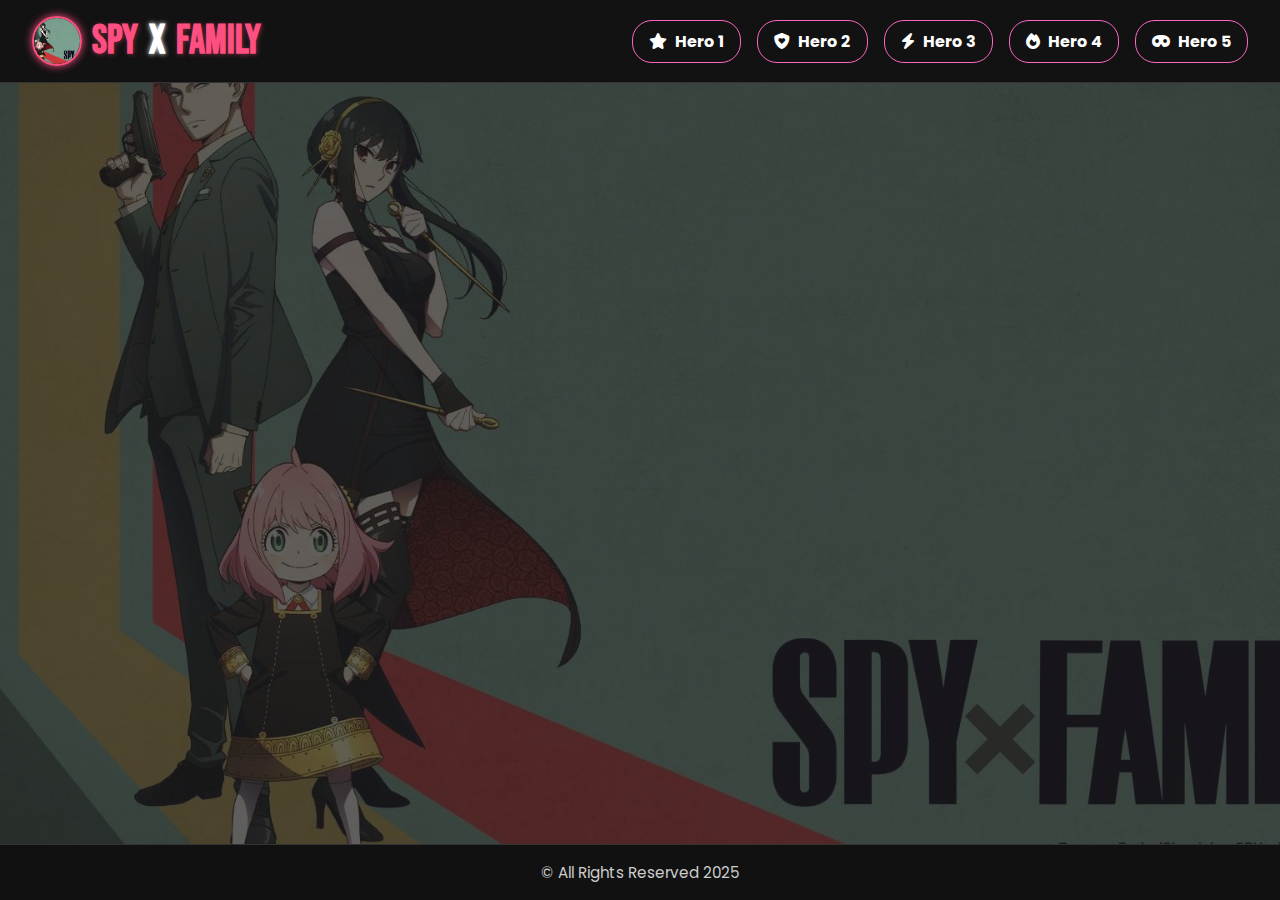
<file: index.html>
<!DOCTYPE html>
<html lang="en">
<head>
  <meta charset="UTF-8" />
  <meta name="viewport" content="width=device-width, initial-scale=1.0"/>
  <title>Spy x Family Hero Sections</title>
  <link rel="stylesheet" href="./assets/css/style.css" />
  <link rel="stylesheet" href="https://cdnjs.cloudflare.com/ajax/libs/font-awesome/6.5.0/css/all.min.css">
  <link href="https://fonts.googleapis.com/css2?family=Bebas+Neue&display=swap" rel="stylesheet">
</head>

<body class="homepage">

  <header class="navbar">
    <div class="logo">
      <img src="./assets/img/logo.jpg" alt="Spy x Family Logo" class="logo-img">
      <span>SPY <span class="logo-x">x</span> FAMILY</span>
    </div>

    <nav class="nav-right">
      <a href="./pages/page1/index.html"><i class="fas fa-star"></i> Hero 1</a>
      <a href="./pages/page2/index.html"><i class="fas fa-shield-heart"></i> Hero 2</a>
      <a href="./pages/page3/index.html"><i class="fas fa-bolt"></i> Hero 3</a>
      <a href="./pages/page4/index.html"><i class="fas fa-fire"></i> Hero 4</a>
      <a href="./pages/page5/index.html"><i class="fas fa-mask"></i> Hero 5</a>
    </nav>
  </header>

 <div class="page-content">
  <h1>Welcome to Spy x Family Hero Sections</h1>
  <p class="homepage-info p1">Ken Ehlvert E. Bacay</p>
  <p class="homepage-info p2">WD-Seatwork-2</p>
  <p class="homepage-info p3">TC05</p>
</div>

  <footer class="footer">
    <p>&copy; All Rights Reserved 2025</p>
  </footer>

</body>
</html>
</file>
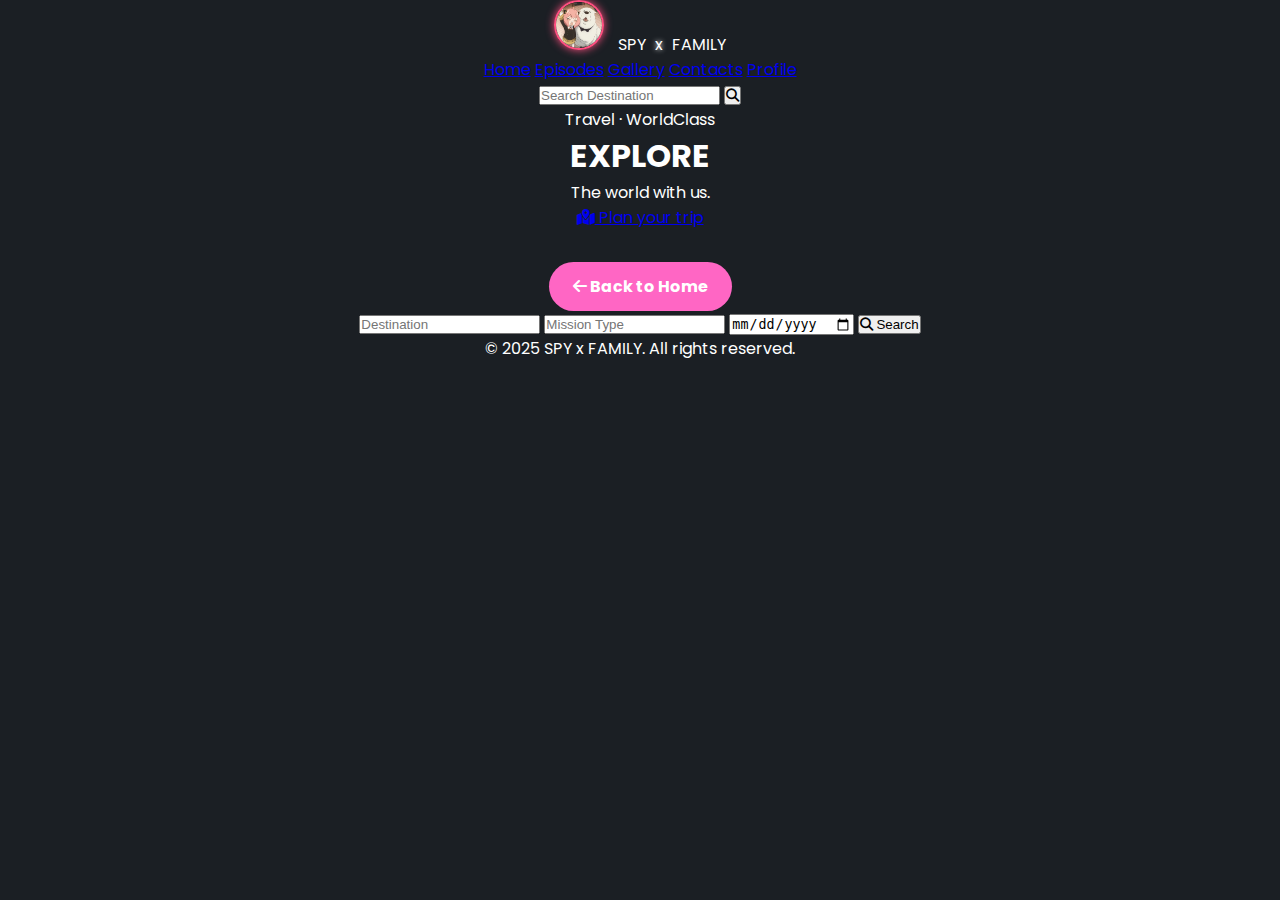
<file: pages/page5/index.html>
<!DOCTYPE html>
<html lang="en">
<head>
  <meta charset="UTF-8" />
  <meta name="viewport" content="width=device-width, initial-scale=1.0" />
  <title>Spy x Family - Hero 5</title>
  <link rel="stylesheet" href="../../assets/css/style.css" />
  <link rel="stylesheet" href="https://cdnjs.cloudflare.com/ajax/libs/font-awesome/6.5.0/css/all.min.css" />
  <link href="https://fonts.googleapis.com/css2?family=Bebas+Neue&display=swap" rel="stylesheet" />
</head>
<body>
  <header class="hero5-header">
    <div class="hero5-logo">
      <img src="../../assets/img/andog.jpg" alt="Spy x Family Logo" class="logo-img" />
      <span class="logo-text">SPY <span class="logo-x">x</span> FAMILY</span>
    </div>

    <nav class="hero5-nav">
      <a href="#">Home</a>
      <a href="#">Episodes</a>
      <a href="#">Gallery</a>
      <a href="#">Contacts</a>
      <a href="#">Profile</a>
    </nav>

    <div class="hero5-search">
      <input type="text" placeholder="Search Destination" />
      <button><i class="fas fa-search"></i></button>
    </div>
  </header>
  <section class="hero5">
    <div class="hero5-overlay"></div>
    <div class="hero5-content">
      <p class="tagline">Travel · WorldClass</p>
      <h1>EXPLORE</h1>
      <p class="subheading">The world with us.</p>

      <a href="#" class="cta-btn">
        <i class="fas fa-map-marked-alt"></i> Plan your trip
      </a>

      <div style="margin-top: 1rem;">
        <a href="../../index.html" class="btn">
          <i class="fas fa-arrow-left"></i> Back to Home
        </a>
      </div>

      <div class="hero5-filters">
        <input type="text" placeholder="Destination" />
        <input type="text" placeholder="Mission Type" />
        <input type="date" />
        <button class="search-btn">
          <i class="fas fa-search"></i> Search
        </button>
      </div>
    </div>
  </section>

<footer class="hero5-footer">
  <p>&copy; 2025 SPY x FAMILY. All rights reserved.</p>
</footer>

</body>
</html>
</file>
<file: assets/css/style.css>
/* Google Font */
@import url('https://fonts.googleapis.com/css2?family=Poppins:wght@400;600;700&display=swap');

* {
  margin: 0;
  padding: 0;
  box-sizing: border-box;
}

html {
  scroll-behavior: smooth;
}

body {
  font-family: 'Poppins', 'Segoe UI', sans-serif;
  color: white;
  text-align: center;
  min-height: 100vh;
  background-color: #1b1f24;
  display: flex;
  flex-direction: column;
}

/* ✅ Homepage Background Fix */
body.homepage {
  background-image: url('../../assets/img/logo.jpg'); /* Adjust if needed */
  background-size: cover;
  background-position: center;
  background-repeat: no-repeat;
  background-attachment: fixed;
  padding-top: 5rem;
  position: relative;
  z-index: 0;
}

body.homepage::before {
  content: "";
  position: fixed;
  top: 0;
  left: 0;
  width: 100%;
  height: 100%;
  background-color: rgba(30, 30, 30, 0.7);
  z-index: -1;
}

/* =====================
   PAGE CONTENT ANIMATIONS
===================== */
.page-content {
  flex: 1;
  padding-top: 6rem;
}

.page-content h1 {
  font-size: 2.8rem;
  margin-bottom: 1.5rem;
  color: #ff66c4;
  opacity: 0;
  animation: fadeSlideUp 1s ease-out forwards;
  animation-delay: 0.1s;
}

.homepage-info {
  font-size: 1.5rem;
  font-weight: 500;
  margin-bottom: 0.6rem;
  color: #f5f5f5;
  opacity: 0;
  animation: fadeSlideUp 1s ease-out forwards;
}

/* Staggered animation delays */
.p1 { animation-delay: 0.3s; }
.p2 { animation-delay: 0.6s; }
.p3 { animation-delay: 0.9s; }

/* Animation keyframe */
@keyframes fadeSlideUp {
  0% {
    opacity: 0;
    transform: translateY(30px);
  }
  100% {
    opacity: 1;
    transform: translateY(0);
  }
}



/* Optional text or intro heading */
.homepage h1 {
  margin-bottom: 2rem;
  font-size: 2.5rem;
  animation: fadeSlideUp 1s ease-out both;
}

/* Hero section (optional for homepage) */
.hero {
  flex: 1;
  display: flex;
  align-items: center;
  justify-content: center;
  padding: 2rem;
  padding-top: 120px;
  position: relative;
  background-size: cover;
  background-position: center;
}

/* 🔹 Content wrapper fix (not required, but safe) */
.page-content {
  flex: 1;
  padding-top: 120px;
  z-index: 1;
}

/* Simple fade-up animation */
@keyframes fadeSlideUp {
  0% {
    opacity: 0;
    transform: translateY(30px);
  }
  100% {
    opacity: 1;
    transform: translateY(0);
  }
}


.hero1 {
  background-image: linear-gradient(rgba(27, 31, 36, 0.85), rgba(27, 31, 36, 0.85)), url('../../assets/img/spy1.jpg');
  background-size: cover;
  background-repeat: no-repeat;
  background-position: center;
}

.hero2 {
  background-image: linear-gradient(rgba(27, 31, 36, 0.85), rgba(27, 31, 36, 0.85)), url('../../assets/img/spy2.jpg'); /* Replace with your image */
  background-size: cover;
  background-repeat: no-repeat;
  background-position: center;
}

.hero-columns {
  display: flex;
  flex-wrap: wrap;
  max-width: 1200px;
  width: 100%;
  align-items: center;
  justify-content: space-between;
}

.info-left {
  flex: 1;
  min-width: 300px;
  padding: 2rem;
  text-align: left;
}

.info-left h1 {
  font-size: 3rem;
  margin-bottom: 1rem;
  color: #ff66c4;
  text-shadow: 2px 2px 8px rgba(255, 102, 196, 0.6);
  animation: fadeSlideUp 1.2s ease-out both;
}

.info-left p {
  font-size: 1.2rem;
  margin-bottom: 1rem;
  line-height: 1.6;
}

.img-left {
  flex: 1;
  display: flex;
  justify-content: center;
  align-items: center;
  padding: 2rem;
  min-width: 280px;
}

.img-left img {
  max-width: 100%;
  height: auto;
}

.info-right {
  flex: 1;
  padding: 2rem;
  min-width: 300px;
  text-align: left;
}

.info-right h1 {
  font-size: 3rem;
  margin-bottom: 1rem;
  color: #66c4ff;
  text-shadow: 2px 2px 8px rgba(102, 196, 255, 0.6);
  animation: fadeSlideUp 1.2s ease-out both;
}

.info-right p {
  font-size: 1.2rem;
  line-height: 1.6;
}

.social-icons {
  margin: 1rem 0;
}

.social-icons a {
  color: white;
  font-size: 1.5rem;
  margin-right: 1rem;
  transition: color 0.3s;
}

.social-icons a:hover {
  color: #ff66c4;
}

.img-right {
  flex: 1;
  display: flex;
  justify-content: center;
  align-items: center;
  min-width: 280px;
  padding: 2rem;
}

.img-right img {
  max-width: 100%;
  height: auto;
}

.btn {
  background: #ff66c4;
  color: white;
  padding: 0.75rem 1.5rem;
  border-radius: 25px;
  text-decoration: none;
  font-weight: bold;
  display: inline-block;
  margin-top: 1rem;
  transition: background 0.3s, transform 0.2s;
}

.btn:hover {
  background: #ff1493;
  transform: scale(1.05);
}

@media (max-width: 768px) {
  .hero-columns {
    flex-direction: column;
    text-align: center;
  }

  .info-left, .info-right {
    text-align: center;
  }

  .img-right, .img-left {
    padding-top: 0;
  }
}

.navbar {
  position: fixed;
  top: 0; left: 0; right: 0;
  z-index: 1000;
  width: 100%;
  padding: 1rem 2rem;
  background: #121212;
  border-bottom: 1px solid #333;
  display: flex;
  justify-content: space-between;
  align-items: center;
}

.logo {
  display: flex;
  align-items: center;
  font-family: 'Bebas Neue', sans-serif;
  font-size: 2.5rem;
  color: #ff4f80;
  font-weight: bold;
  text-shadow: 1px 1px 5px rgba(255, 79, 128, 0.4);
  transition: transform 0.3s ease, text-shadow 0.3s ease;
  cursor: default;
  animation: pulse-glow 2.5s ease-in-out infinite;
}

.logo:hover {
  transform: scale(1.05);
  text-shadow: 0 0 15px #ff4f80, 0 0 30px #ff4f80;
}

.logo-img {
  width: 50px;
  height: 50px;
  object-fit: cover;
  margin-right: 10px;
  border-radius: 50%;
  border: 2px solid #ff4f80;
  box-shadow: 0 0 8px #ff4f80;
  transition: transform 0.3s ease, box-shadow 0.3s ease;
}

.logo-img:hover {
  transform: scale(1.1);
  box-shadow: 0 0 15px #ff4f80, 0 0 30px #ff4f80;
}

.logo-x {
  color: white;
  margin: 0 5px;
  text-shadow: 0 0 5px #fff;
  transition: text-shadow 0.3s ease;
}

.logo-x:hover {
  text-shadow: 0 0 10px #fff, 0 0 20px #fff;
}

@keyframes pulse-glow {
  0% { text-shadow: 0 0 5px #ff4f80; }
  50% { text-shadow: 0 0 15px #ff4f80; }
  100% { text-shadow: 0 0 5px #ff4f80; }
}

.nav-right {
  display: flex;
  align-items: center;
}

.nav-right a {
  margin-left: 1.5rem;
  text-decoration: none;
  font-weight: bold;
  color: white;
  display: inline-flex;
  align-items: center;
  transition: transform 0.3s, color 0.3s;
}

.nav-right a i {
  margin-right: 0.5rem;
}

.nav-right a:hover {
  transform: scale(1.1);
  color: #ff66c4;
}

.page-content {
  flex: 1;
  padding-top: 120px;
}

.info-section {
  padding: 3rem 1rem;
  background: #222;
  text-align: center;
  border-top: 1px solid #444;
}

.info-section h2 {
  font-size: 2rem;
  margin-bottom: 1rem;
  color: #ff66c4;
}

.info-section p {
  font-size: 1rem;
  max-width: 600px;
  margin: 0 auto;
  line-height: 1.6;
}

.footer {
  background: #111;
  color: #ccc;
  padding: 1rem 0;
  text-align: center;
  border-top: 1px solid #333;
  font-size: 0.95rem;
  width: 100%;
}

@keyframes fadeSlideUp {
  0% {
    opacity: 0;
    transform: translateY(30px);
  }
  100% {
    opacity: 1;
    transform: translateY(0);
  }
}

/* HERO SECTION */
/* === HERO SECTION === */
.hero2 {
  position: relative;
  display: flex;
  align-items: center;
  justify-content: flex-start;
  padding: 6rem 2rem;
  min-height: 100vh;
  background-image: linear-gradient(rgba(27, 31, 36, 0.85), rgba(27, 31, 36, 0.85)), url('../../assets/img/spy2.jpg');
  background-size: cover;
  background-position: center;
}

.hero-overlay {
  max-width: 1200px;
  width: 100%;
  position: relative;
  display: flex;
  align-items: center;
  justify-content: flex-start;
}

.hero-image-container {
  position: relative;
}

.hero-image {
  width: 450px;
  max-width: 100%;
  height: auto;
  z-index: 1;
}

.hero-text-wrapper {
  margin-left: 2rem;
  max-width: 600px;
}

.hero-text-overlay.one-line {
  color: white;
  text-align: left;
  background: rgba(0, 0, 0, 0.4);
  padding: 1rem 1.5rem;
  border-radius: 8px;
  animation: fadeInUp 1.2s ease-out both;
  margin-bottom: 1rem;
}

.hero-text-overlay.one-line h1 {
  font-size: 2.5rem;
  margin: 0;
  text-shadow: 2px 2px 8px rgba(0, 0, 0, 0.6);
  font-weight: bold;
  color: #ff66c4;
}

.hero-text-overlay.one-line p {
  font-size: 1.2rem;
  margin: 0.5rem 0;
  text-shadow: 1px 1px 5px rgba(0, 0, 0, 0.4);
}

.extra-info {
  color: #fff;
  font-size: 1rem;
  line-height: 1.6;
}

.extra-info .btn {
  display: inline-block;
  margin-top: 1rem;
  font-size: 1rem;
  padding: 0.6rem 1.4rem;
  background-color: #ff66c4;
  color: #000;
  text-decoration: none;
  border-radius: 4px;
  font-weight: bold;
  transition: 0.3s ease;
}

.extra-info .btn:hover {
  background-color: #fff;
  color: #ff66c4;
}

/* FADE IN UP ANIMATION */
@keyframes fadeInUp {
  0% { opacity: 0; transform: translateY(30px); }
  100% { opacity: 1; transform: translateY(0); }
}

/* === FEATURE SECTION === */
.features {
  display: flex;
  justify-content: space-around;
  align-items: flex-start;
  padding: 4rem 2rem;
  background: #fff;
  color: #000;
  flex-wrap: wrap;
  gap: 2rem;
  text-align: center;
}

.feature {
  flex: 1 1 250px;
  max-width: 300px;
  opacity: 0;
  animation: fadeUp 1s ease forwards;
}

.feature:nth-child(1) { animation-delay: 0.3s; }
.feature:nth-child(2) { animation-delay: 0.5s; }
.feature:nth-child(3) { animation-delay: 0.7s; }

.feature h3 {
  font-size: 1.5rem;
  font-weight: bold;
  margin-bottom: 0.8rem;
  color: #222;
}

.feature p {
  font-size: 1rem;
  line-height: 1.6;
  color: #444;
}

@keyframes fadeUp {
  0% { opacity: 0; transform: translateY(30px); }
  100% { opacity: 1; transform: translateY(0); }
}

/* === RESPONSIVE === */
@media (max-width: 768px) {
  .hero-overlay {
    flex-direction: column;
    align-items: center;
    padding: 2rem 1rem;
  }

  .hero-text-wrapper {
    margin-left: 0;
    margin-top: 1rem;
    text-align: center;
  }

  .hero-text-overlay.one-line {
    padding: 1rem;
    background: rgba(0, 0, 0, 0.6);
  }

  .features {
    flex-direction: column;
    align-items: center;
    padding: 2rem 1rem;
  }
}

/* === NAVBAR STYLES === */
.navbar {
  display: flex;
  justify-content: space-between;
  align-items: center;
  padding: 1rem 2rem;
  background: #121212;
  border-bottom: 1px solid #333;
  position: fixed;
  width: 100%;
  top: 0;
  z-index: 1000;
  flex-wrap: wrap;
}

/* CENTER LINKS ANIMATION */
.nav-center {
  display: flex;
  gap: 2rem;
  justify-content: center;
  flex-wrap: wrap;
}

.nav-center a {
  color: white;
  text-decoration: none;
  font-weight: bold;
  position: relative;
  padding: 0.4rem 0.8rem;
  transition: all 0.3s ease;
}

.nav-center a::after {
  content: '';
  position: absolute;
  bottom: -3px;
  left: 0;
  width: 0%;
  height: 2px;
  background-color: #ff66c4;
  transition: width 0.3s ease;
}

.nav-center a:hover {
  transform: scale(1.1);
  color: #ff66c4;
}

.nav-center a:hover::after {
  width: 100%;
}

/* RIGHT BUTTONS ANIMATION */
.nav-right a {
  color: white;
  text-decoration: none;
  font-weight: bold;
  margin-left: 1rem;
  padding: 0.5rem 1rem;
  border-radius: 20px;
  border: 1px solid #ff66c4;
  transition: all 0.3s ease;
  background-color: transparent;
}

.nav-right a:hover {
  background-color: #ff66c4;
  color: #000;
  transform: scale(1.05);
  box-shadow: 0 0 10px #ff66c4;
}

/* === LOGO === */
.logo {
  display: flex;
  align-items: center;
  font-family: 'Bebas Neue', sans-serif;
  font-size: 2.5rem;
  color: #ff4f80;
  font-weight: bold;
  text-shadow: 1px 1px 5px rgba(255, 79, 128, 0.4);
  cursor: default;
  animation: pulse-glow 2.5s ease-in-out infinite;
}

.logo-img {
  width: 50px;
  height: 50px;
  object-fit: cover;
  margin-right: 10px;
  border-radius: 50%;
  border: 2px solid #ff4f80;
  box-shadow: 0 0 8px #ff4f80;
}

.logo-x {
  color: white;
  margin: 0 5px;
  text-shadow: 0 0 5px #fff;
}

@keyframes pulse-glow {
  0% { text-shadow: 0 0 5px #ff4f80; }
  50% { text-shadow: 0 0 15px #ff4f80; }
  100% { text-shadow: 0 0 5px #ff4f80; }
}

/* === HERO 3 SECTION === */
.hero3 {
  position: relative;
  display: flex;
  align-items: center;
  justify-content: center;
  padding: 6rem 2rem;
  min-height: 100vh;
  background-image: linear-gradient(rgba(27, 31, 36, 0.9), rgba(27, 31, 36, 0.9)), url('../../assets/img/spy3.jpg'); /* 🔁 Replace with your real image path */
  background-size: cover;
  background-position: center;
  overflow: hidden;
}

/* Container holding both text and image side-by-side */
.hero3-container {
  display: flex;
  max-width: 1200px;
  width: 100%;
  justify-content: space-between;
  align-items: center;
  gap: 2rem;
  flex-wrap: wrap;
}

/* Text Section */
.hero3-text {
  flex: 1;
  color: #fff;
  animation: fadeSlideLeft 1s ease-out both;
}

.hero3-text h1 {
  font-size: 3rem;
  margin-bottom: 1rem;
  font-family: 'Bebas Neue', sans-serif;
  color: #66c4ff;
  text-shadow: 2px 2px 6px rgba(0, 0, 0, 0.6);
}

.hero3-text p {
  font-size: 1.2rem;
  line-height: 1.6;
  color: #e0e0e0;
  max-width: 600px;
}

/* Image Section */
.hero3-image {
  flex: 1;
  display: flex;
  justify-content: center;
  align-items: center;
  animation: fadeSlideRight 1s ease-out both;
}

.hero3-image img {
  width: 100%;
  max-width: 450px;
  height: auto;
  border-radius: 12px;
  box-shadow: 0 0 20px rgba(0, 0, 0, 0.5);
}

/* Animations */
@keyframes fadeSlideLeft {
  0% { opacity: 0; transform: translateX(-30px); }
  100% { opacity: 1; transform: translateX(0); }
}

@keyframes fadeSlideRight {
  0% { opacity: 0; transform: translateX(30px); }
  100% { opacity: 1; transform: translateX(0); }
}

/* Responsive Design */
@media (max-width: 768px) {
  .hero3-container {
    flex-direction: column-reverse;
    text-align: center;
    padding: 2rem 1rem;
  }

  .hero3-text h1 {
    font-size: 2.2rem;
  }

  .hero3-text p {
    font-size: 1rem;
  }

  .hero3-image img {
    max-width: 90%;
  }
}
</file>
